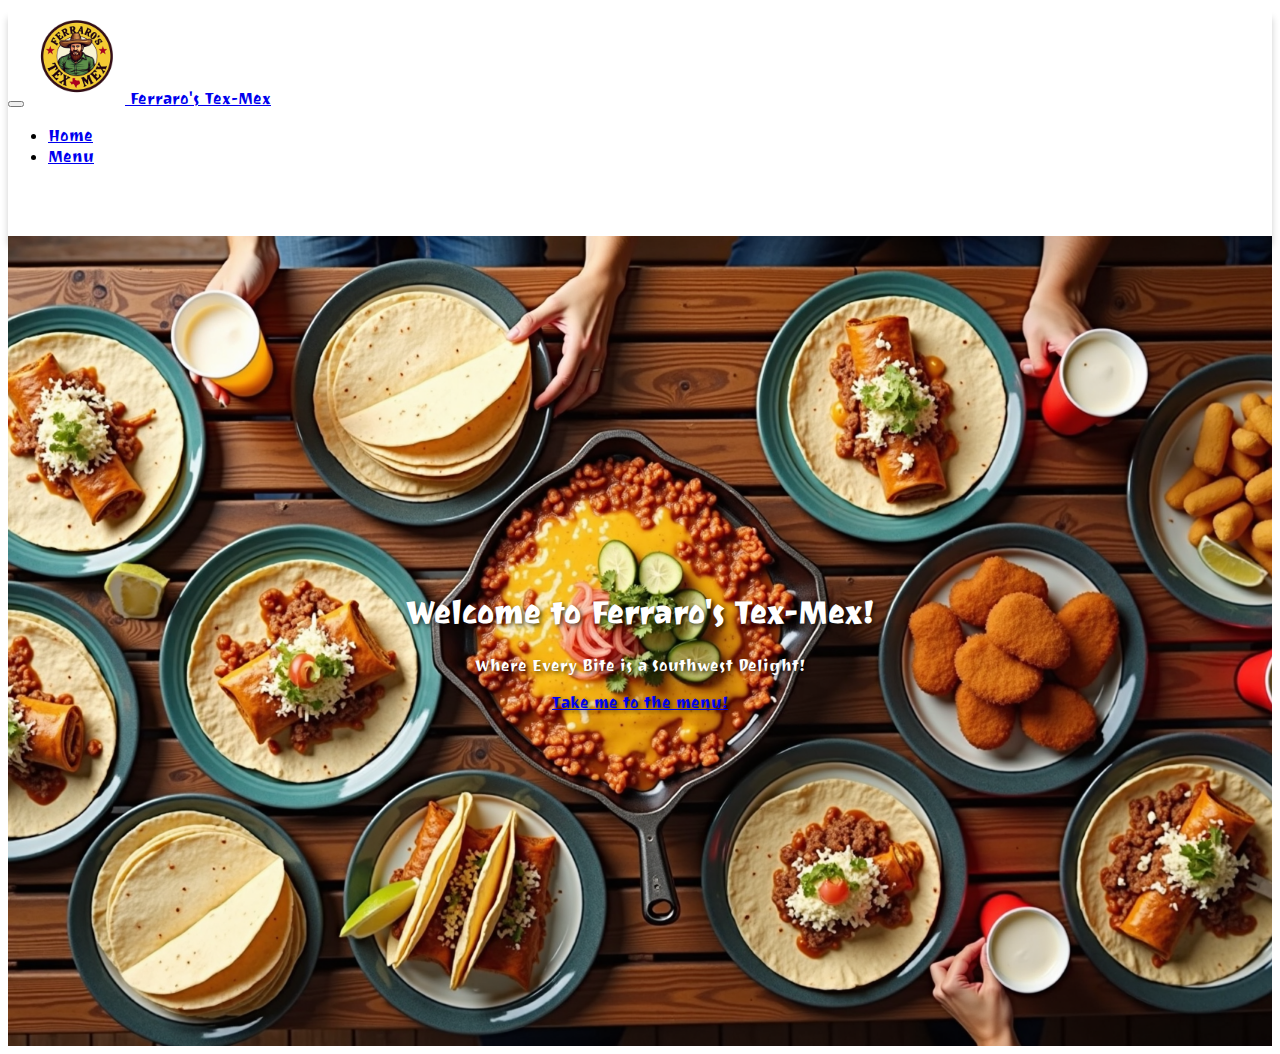
<file: index.html>
<!DOCTYPE html>
<html lang="en" data-bs-theme="dark">

<head>
  <meta charset="UTF-8">
  <meta name="viewport" content="width=device-width, initial-scale=1.0">
  <title>Ferraro's Tex-Mex | Home</title>

  <!-- Bootstrap CSS -->
  <link href="https://cdn.jsdelivr.net/npm/bootstrap@5.3.7/dist/css/bootstrap.min.css" rel="stylesheet"
    integrity="sha384-LN+7fdVzj6u52u30Kp6M/trliBMCMKTyK833zpbD+pXdCLuTusPj697FH4R/5mcr" crossorigin="anonymous">
  <!-- Bootstrap JS -->
  <script src="https://cdn.jsdelivr.net/npm/bootstrap@5.3.7/dist/js/bootstrap.bundle.min.js"
    integrity="sha384-ndDqU0Gzau9qJ1lfW4pNLlhNTkCfHzAVBReH9diLvGRem5+R9g2FzA8ZGN954O5Q"
    crossorigin="anonymous"></script>
  <!-- Font -->
  <link rel="preconnect" href="https://fonts.googleapis.com">
  <link rel="preconnect" href="https://fonts.gstatic.com" crossorigin>
  <link href="https://fonts.googleapis.com/css2?family=Joti+One&display=swap" rel="stylesheet">
  <!-- Custom Styles -->
  <link rel="stylesheet" href="styles.css">
  <!-- Custom JS -->
  <script src="toggle-themes.js" defer></script>
</head>

<body>
  <!-- Navbar -->
  <nav class="navbar navbar-expand-sm sticky-top">
    <div class="container-fluid">

      <button class="navbar-toggler" type="button" data-bs-toggle="collapse" data-bs-target="#navbarNav"
        aria-controls="navbarNav" aria-expanded="false" aria-label="Toggle naviation">
        <span class="navbar-toggler-icon"></span>
      </button>

      <a href="#" class="navbar-brand">
        <img src="logo-transparent.png" alt="">
        <span class="brand-text">Ferraro's Tex-Mex</span>
      </a>

      <div class="collapse navbar-collapse" id="navbarNav">
        <ul class="navbar-nav">
          <li class="nav-item">
            <a href="#" class="nav-link active">Home</a>
          </li>
          <li class="nav-item">
            <a href="menu.html" class="nav-link">Menu</a>
          </li>
        </ul>
      </div>

      <img id="themeToggle" src="dark-mode.svg" alt="">
    </div>
  </nav>

  <!-- Hero image and link -->
  <div class="hero">
    <div class="hero-content">
      <h1>Welcome to Ferraro's Tex-Mex!</h1>
      <p>Where Every Bite is a Southwest Delight!</p>
      <!-- <a href="menu.html" class="btn btn-dark" role="button">Take me to the menu!</a> -->
      <a href="menu.html" class="btn" role="button">Take me to the menu!</a>
    </div>
  </div>

</body>

</html>
</file>
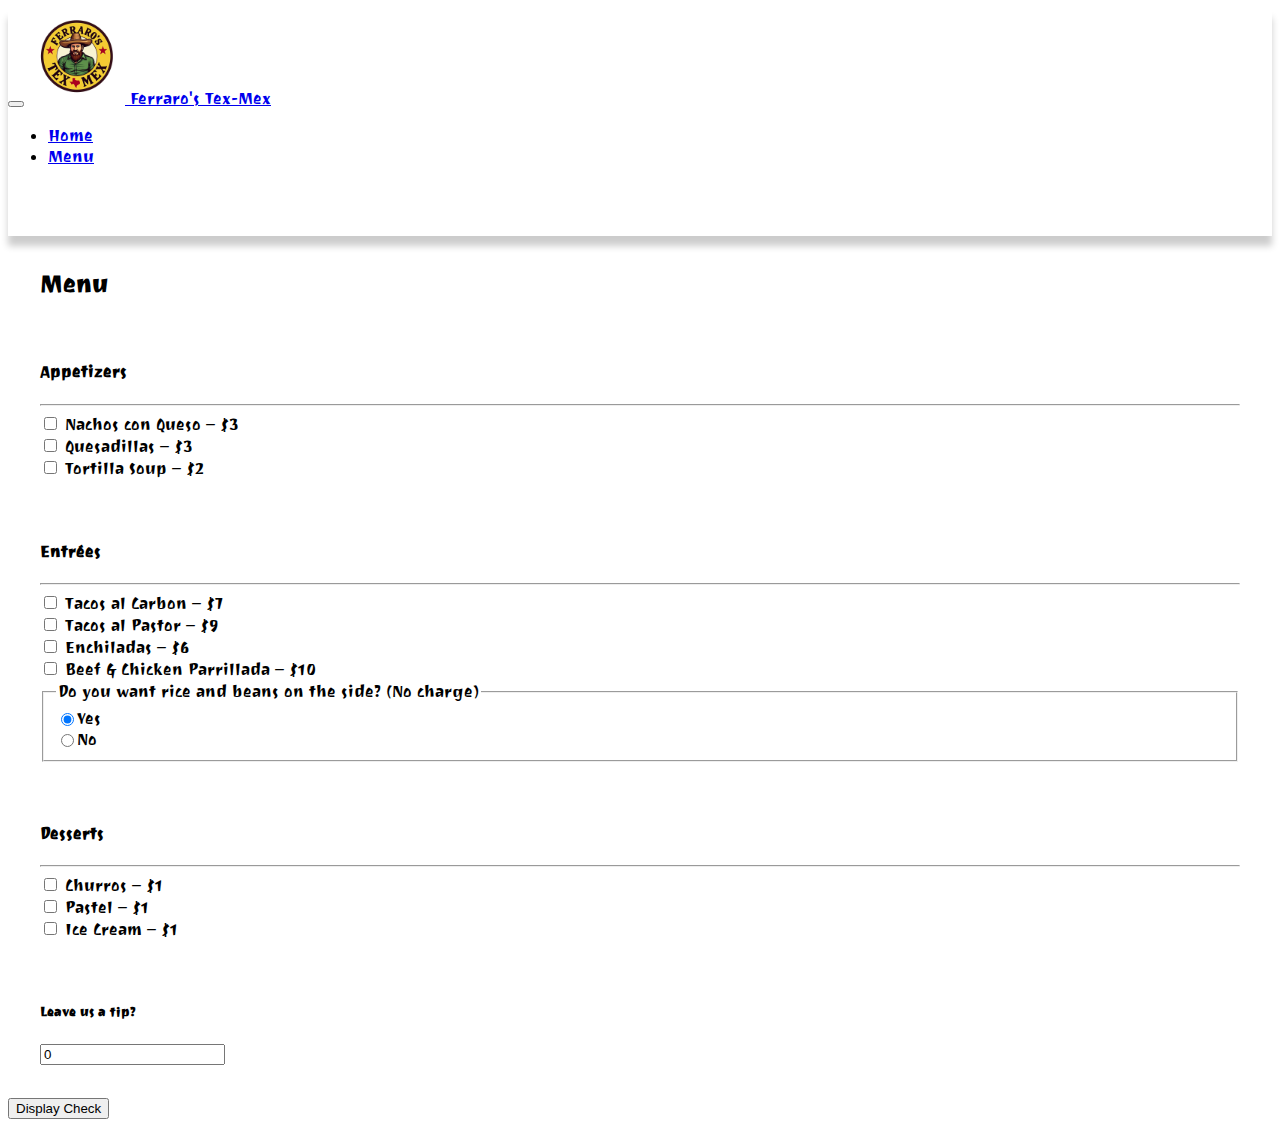
<file: menu.html>
<!DOCTYPE html>
<html lang="en" data-bs-theme="dark">

<head>
  <meta charset="UTF-8">
  <meta name="viewport" content="width=device-width, initial-scale=1.0">
  <title>Ferraro's Tex-Mex | Menu</title>

  <!-- Bootstrap CSS -->
  <link href="https://cdn.jsdelivr.net/npm/bootstrap@5.3.7/dist/css/bootstrap.min.css" rel="stylesheet"
    integrity="sha384-LN+7fdVzj6u52u30Kp6M/trliBMCMKTyK833zpbD+pXdCLuTusPj697FH4R/5mcr" crossorigin="anonymous">
  <!-- Bootstrap JS -->
  <script src="https://cdn.jsdelivr.net/npm/bootstrap@5.3.7/dist/js/bootstrap.bundle.min.js"
    integrity="sha384-ndDqU0Gzau9qJ1lfW4pNLlhNTkCfHzAVBReH9diLvGRem5+R9g2FzA8ZGN954O5Q"
    crossorigin="anonymous"></script>
  <!-- Font -->
  <link rel="preconnect" href="https://fonts.googleapis.com">
  <link rel="preconnect" href="https://fonts.gstatic.com" crossorigin>
  <link href="https://fonts.googleapis.com/css2?family=Joti+One&display=swap" rel="stylesheet">
  <!-- Custom Styles -->
  <link rel="stylesheet" href="styles.css">
  <!-- Custom JS -->
  <script src="toggle-themes.js" defer></script>
  <script src="menu.js" defer></script>
</head>

<body>
  <!-- Navbar -->
  <nav class="navbar navbar-expand-sm sticky-top">
    <div class="container-fluid">

      <button class="navbar-toggler" type="button" data-bs-toggle="collapse" data-bs-target="#navbarNav"
        aria-controls="navbarNav" aria-expanded="false" aria-label="Toggle naviation">
        <span class="navbar-toggler-icon"></span>
      </button>

      <a href="#" class="navbar-brand">
        <img src="logo-transparent.png" alt="">
        <span class="brand-text">Ferraro's Tex-Mex</span>
      </a>

      <div class="collapse navbar-collapse" id="navbarNav">
        <ul class="navbar-nav">
          <li class="nav-item">
            <a href="index.html" class="nav-link">Home</a>
          </li>
          <li class="nav-item">
            <a href="#" class="nav-link active">Menu</a>
          </li>
        </ul>
      </div>

      <img id="themeToggle" src="dark-mode.svg" alt="">
    </div>
  </nav>

  <!-- Menu -->
  <div class="container-fluid">
    <div class="row justify-content-center">
      <div class="col-12 col-md-8">
        <div class="container">
          <h2 class="form-section">Menu</h2>
          <form class="mb-5" id="menuForm" onsubmit="completeOrder()" action="#">

            <div class="form-group form-section">
              <h4>Appetizers</h4>
              <hr>
              <!-- Nachos - ItemID 0 -->
              <div class="form-check">
                <div class="d-flex align-items-center">
                  <input class="form-check-input" type="checkbox" id="0" onchange="toggleQuantityInput(0)">
                  <label class="form-check-label mx-2" for="0">
                    Nachos con Queso – $3
                  </label>
                  <input class="form-control quantity-input mx-2" type="number" id="0Quantity" min="1" max="50"
                    value="1">
                </div>
              </div>


              <!-- Quesadillas - ItemID 1 -->
              <div class="form-check">
                <div class="d-flex align-items-center">
                  <input class="form-check-input" type="checkbox" id="1" onchange="toggleQuantityInput(1)">
                  <label class="form-check-label mx-2" for="1">
                    Quesadillas – $3
                  </label>
                  <input class="form-control quantity-input mx-2" type="number" id="1Quantity" min="1" max="50"
                    value="1">
                </div>
              </div>

              <!-- Tortilla Soup - ItemID 2 -->
              <div class="form-check">
                <div class="d-flex align-items-center">
                  <input class="form-check-input" type="checkbox" id="2" onchange="toggleQuantityInput(2)">
                  <label class="form-check-label mx-2" for="2">
                    Tortilla Soup – $2
                  </label>
                  <input class="form-control quantity-input mx-2" type="number" id="2Quantity" min="1" max="50"
                    value="1">
                </div>
              </div>
            </div>

            <div class="form-group form-section">
              <h4>Entrées</h4>
              <hr>
              <!-- Tacos al Carbon - ItemID 3 -->
              <div class="form-check">
                <div class="d-flex align-items-center">
                  <input class="form-check-input" type="checkbox" id="3" onchange="toggleQuantityInput(3)">
                  <label class="form-check-label mx-2" for="3">
                    Tacos al Carbon – $7
                  </label>
                  <input class="form-control quantity-input mx-2" type="number" id="3Quantity" min="1" max="50"
                    value="1">
                </div>
              </div>

              <!-- Tacos al Pastor - ItemID 4 -->
              <div class="form-check">
                <div class="d-flex align-items-center">
                  <input class="form-check-input" type="checkbox" id="4" onchange="toggleQuantityInput(4)">
                  <label class="form-check-label mx-2" for="4">
                    Tacos al Pastor – $9
                  </label>
                  <input class="form-control quantity-input mx-2" type="number" id="4Quantity" min="1" max="50"
                    value="1">
                </div>
              </div>

              <!-- Enchiladas - ItemID 5 -->
              <div class="form-check">
                <div class="d-flex align-items-center">
                  <input class="form-check-input" type="checkbox" id="5" onchange="toggleQuantityInput(5)">
                  <label class="form-check-label mx-2" for="5">
                    Enchiladas – $6
                  </label>
                  <input class="form-control quantity-input mx-2" type="number" id="5Quantity" min="1" max="50"
                    value="1">
                </div>
              </div>

              <!-- Beef & Chicken Parrillada - ItemID 6 -->
              <div class="form-check">
                <div class="d-flex align-items-center">
                  <input class="form-check-input" type="checkbox" id="6" onchange="toggleQuantityInput(6)">
                  <label class="form-check-label mx-2" for="6">
                    Beef & Chicken Parrillada – $10
                  </label>
                  <input class="form-control quantity-input mx-2" type="number" id="6Quantity" min="1" max="50"
                    value="1">
                </div>
              </div>

              <fieldset class="form-group">
                <legend class="col-form-label pt-0">
                  Do you want rice and beans on the side? (No charge)
                </legend>
                <div class="form-check">
                  <input class="form-check-input" type="radio" name="riceAndBeans" id="riceYes" value="true" checked>
                  <label class="mx-2" for="riceYes">Yes</label>
                </div>
                <div class="form-check">
                  <input class="form-check-input" type="radio" name="riceAndBeans" id="riceNo" value="false">
                  <label class="mx-2" for="riceNo">No</label>
                </div>
              </fieldset>

            </div>

            <div class="form-group form-section">
              <h4>Desserts</h4>
              <hr>
              <!-- Churros - ItemID 7 -->
              <div class="form-check">
                <div class="d-flex align-items-center">
                  <input class="form-check-input" type="checkbox" id="7" onchange="toggleQuantityInput(7)">
                  <label class="form-check-label mx-2" for="7">
                    Churros – $1
                  </label>
                  <input class="form-control quantity-input mx-2" type="number" id="7Quantity" min="1" max="50"
                    value="1">
                </div>
              </div>

              <!-- Pastel - ItemID 8 -->
              <div class="form-check">
                <div class="d-flex align-items-center">
                  <input class="form-check-input" type="checkbox" id="8" onchange="toggleQuantityInput(8)">
                  <label class="form-check-label mx-2" for="8">
                    Pastel – $1
                  </label>
                  <input class="form-control quantity-input mx-2" type="number" id="8Quantity" min="1" max="50"
                    value="1">
                </div>
              </div>

              <!-- Ice Cream - ItemID 9 -->
              <div class="form-check">
                <div class="d-flex align-items-center">
                  <input class="form-check-input" type="checkbox" id="9" onchange="toggleQuantityInput(9)">
                  <label class="form-check-label mx-2" for="9">
                    Ice Cream – $1
                  </label>
                  <input class="form-control quantity-input mx-2" type="number" id="9Quantity" min="1" max="50"
                    value="1">
                </div>
              </div>

            </div>

            <div class="form-section">
              <label for="tip">
                <h5>
                  Leave us a tip?
                </h5>
              </label>
              <input class="form-control" type="number" id="tip" min="0" value=0>
            </div>

            <button type="submit" class="btn">Display Check</button>
          </form>
        </div>
      </div>
    </div>
  </div>
</body>

</html>
</file>
<file: styles.css>
/* Universal styles */
body {
  font-family: "Joti One";
  transition: background-color 0.3s, color 0.3s ease;
}

[data-bs-theme="dark"] {
  --highlight-bg: var(--bs-tertiary-bg);
}

[data-bs-theme="light"] {
  --highlight-bg: var(--bs-secondary-bg);
}

@media (max-width: 379px) {
  .brand-text {
    display: None;
  }
}

.navbar {
  background-color: var(--highlight-bg);
  box-shadow: 0px 10px 7px #00000033;
}

.navbar-brand img {
  width: min(20vw, 6rem);
}

#themeToggle {
  width: min(10vw, 3rem);
}


/* Homepage styles */
.hero {
  height: 90vh;
  background: url('food.png') no-repeat center center;
  background-size: cover;
  position: relative;
  display: flex;
  align-items: center;
  justify-content: center;
  color: #fff;
  text-shadow: 2px 2px 4px #000000B3;
}

.hero-content {
  text-align: center;
  max-width: 80%;
}

/* Menu styles */
.quantity-input {
  visibility: hidden;
  width: 4rem;
}

.sides-input {
  visibility: hidden;
}

.form-check {
  display: flex;
  align-items: center;
}

.form-section {
  margin: 1.5rem;
  padding: 0.5rem;
  border-radius: 0.5rem;
  background-color: var(--highlight-bg);
  font-family: var(--bs-font-sans-serif);
}
</file>
